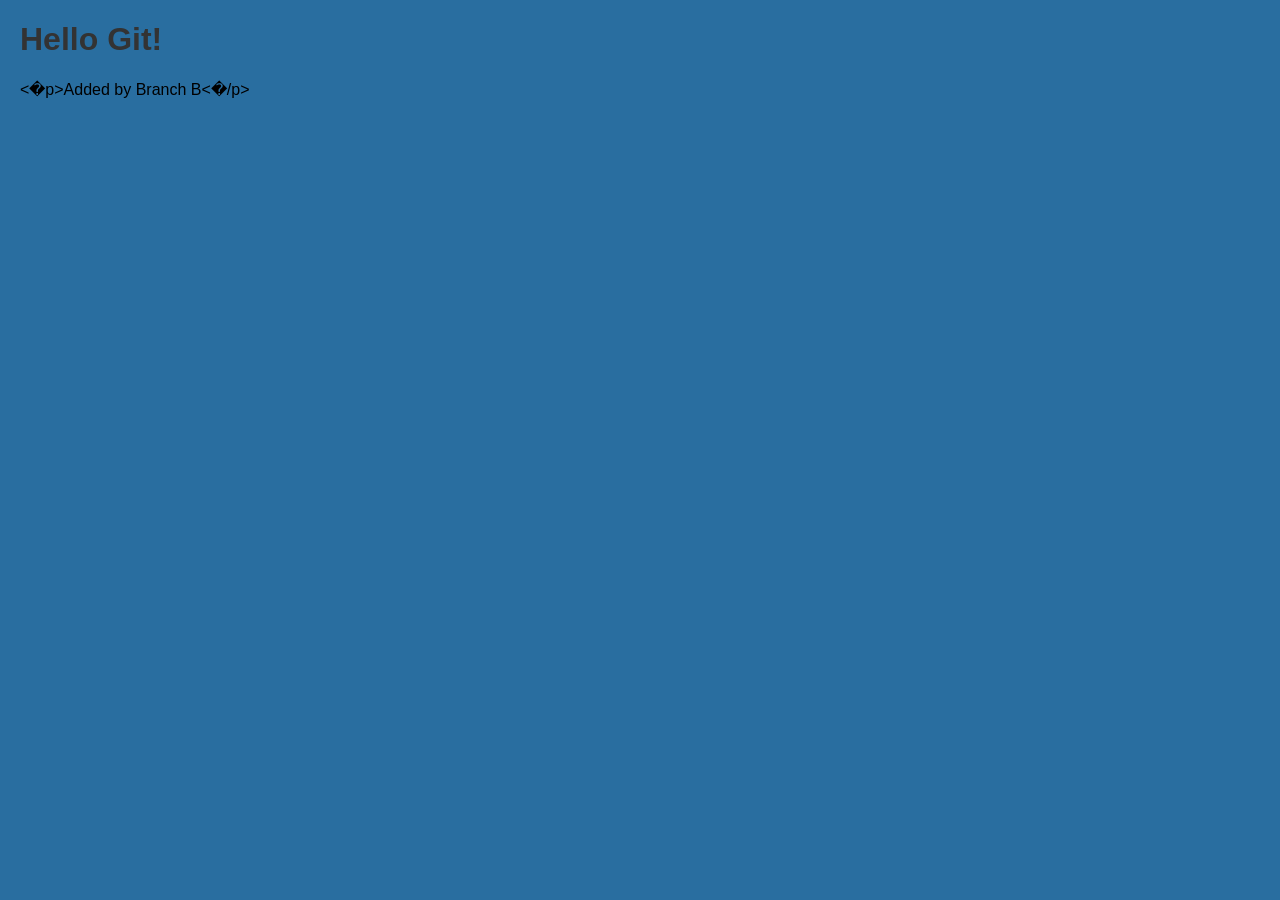
<file: index.html>
<!DOCTYPE html>
<html>
<head>
<title>My First Page</title>
<link rel="stylesheet" href="style.css"/>

</head>
<body>
<h1>Hello Git!</h1>
</body>
</html>< p > A d d e d   b y   B r a n c h   B < / p >  
 
</file>
<file: style.css>
body {
    font-family: Arial, sans-serif;
    margin: 20px;
    background-color: #296ea0;
    }
    h1 {
    color: #333;
    }
</file>
